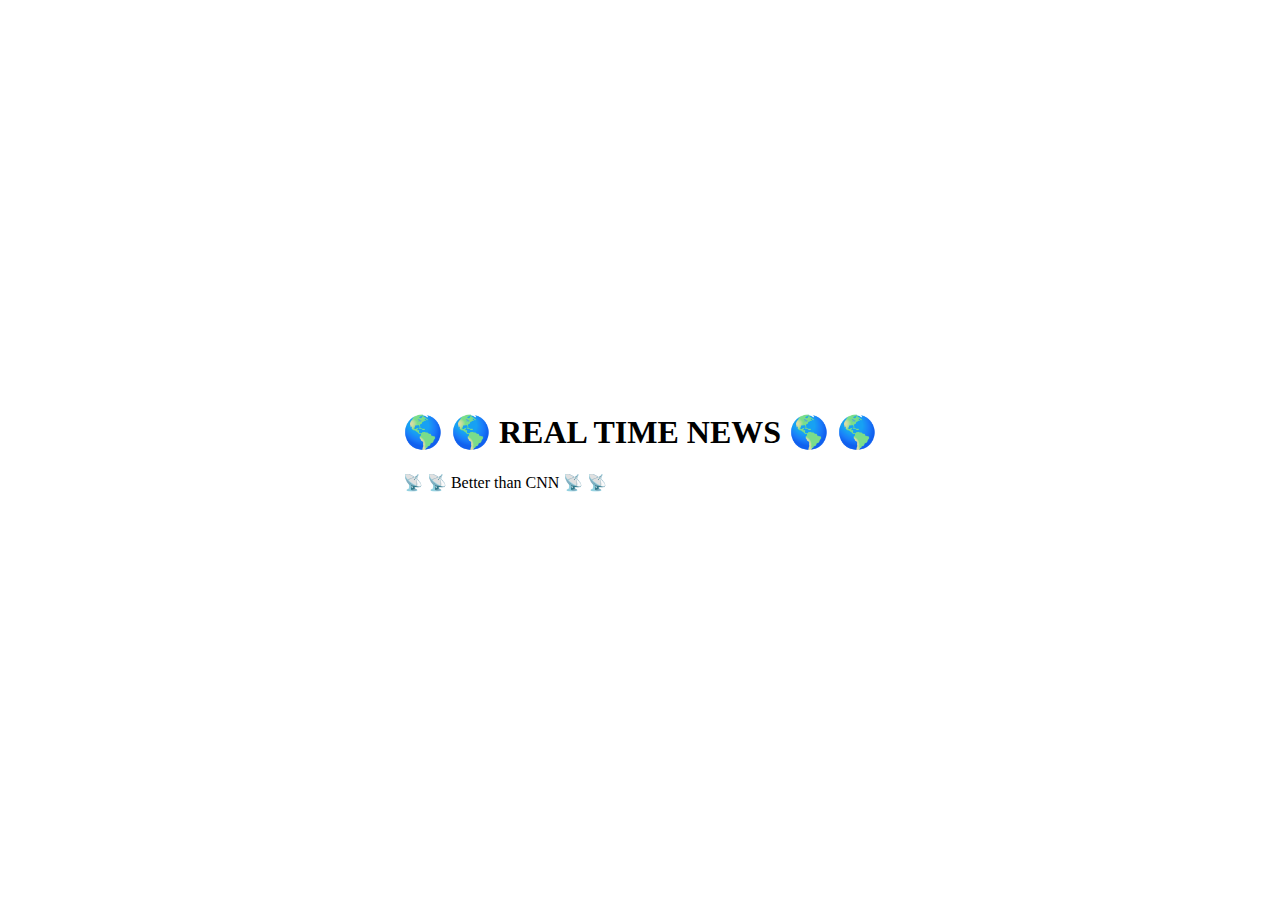
<file: index.html>
<!DOCTYPE html>
<html lang="eng">
  <head>
    <link href="css/app.css" rel="stylesheet">
    <link href="css/style.css" rel="stylesheet">
  </head>
  <body>

    <div class="jumbotron">
      <h1 style="text-center"> 🌎  🌎  REAL TIME NEWS  🌎  🌎</h1>
      <p style="text-center">📡  📡  Better than CNN  📡  📡</p>
    <!-- 1. The <iframe> (and video player) will replace this <div> tag. -->
    <div class="container" id="player">
    </div>
    </div>





    <script src="js/player.js"></script>
    <!-- jQuery (necessary for Bootstrap's JavaScript plugins) -->
    <script src="https://ajax.googleapis.com/ajax/libs/jquery/1.12.4/jquery.min.js"></script>
    <!-- Include all compiled plugins (below), or include individual files as needed -->
    <script src="js/app.js"></script>
    <script src="js/title.js"></script>

  </body>
</html>
</file>
<file: css/style.css>
body{

}

div {
    position: absolute;
    margin: auto;
    top: 50%;
    left: 50%;
    transform: translate(-50%, -50%);
}

a{
  width:auto;
}
</file>
<file: css/app.css>
/*!
 * Bootstrap v3.3.7 (http://getbootstrap.com)
 * Copyright 2011-2016 Twitter, Inc.
 * Licensed under MIT (https://github.com/twbs/bootstrap/blob/master/LICENSE)
 */.btn-danger,.btn-default,.btn-info,.btn-primary,.btn-success,.btn-warning{text-shadow:0 -1px 0 rgba(0,0,0,.2);-webkit-box-shadow:inset 0 1px 0 rgba(255,255,255,.15),0 1px 1px rgba(0,0,0,.075);box-shadow:inset 0 1px 0 rgba(255,255,255,.15),0 1px 1px rgba(0,0,0,.075)}.btn-danger.active,.btn-danger:active,.btn-default.active,.btn-default:active,.btn-info.active,.btn-info:active,.btn-primary.active,.btn-primary:active,.btn-success.active,.btn-success:active,.btn-warning.active,.btn-warning:active{-webkit-box-shadow:inset 0 3px 5px rgba(0,0,0,.125);box-shadow:inset 0 3px 5px rgba(0,0,0,.125)}.btn-danger.disabled,.btn-danger[disabled],.btn-default.disabled,.btn-default[disabled],.btn-info.disabled,.btn-info[disabled],.btn-primary.disabled,.btn-primary[disabled],.btn-success.disabled,.btn-success[disabled],.btn-warning.disabled,.btn-warning[disabled],fieldset[disabled] .btn-danger,fieldset[disabled] .btn-default,fieldset[disabled] .btn-info,fieldset[disabled] .btn-primary,fieldset[disabled] .btn-success,fieldset[disabled] .btn-warning{-webkit-box-shadow:none;box-shadow:none}.btn-danger .badge,.btn-default .badge,.btn-info .badge,.btn-primary .badge,.btn-success .badge,.btn-warning .badge{text-shadow:none}.btn.active,.btn:active{background-image:none}.btn-default{text-shadow:0 1px 0 #fff;background-image:-webkit-linear-gradient(top,#fff 0,#e0e0e0 100%);background-image:-o-linear-gradient(top,#fff 0,#e0e0e0 100%);background-image:-webkit-gradient(linear,left top,left bottom,from(#fff),to(#e0e0e0));background-image:linear-gradient(to bottom,#fff 0,#e0e0e0 100%);filter:progid:DXImageTransform.Microsoft.gradient(startColorstr='#ffffffff', endColorstr='#ffe0e0e0', GradientType=0);filter:progid:DXImageTransform.Microsoft.gradient(enabled=false);background-repeat:repeat-x;border-color:#dbdbdb;border-color:#ccc}.btn-default:focus,.btn-default:hover{background-color:#e0e0e0;background-position:0 -15px}.btn-default.active,.btn-default:active{background-color:#e0e0e0;border-color:#dbdbdb}.btn-default.disabled,.btn-default.disabled.active,.btn-default.disabled.focus,.btn-default.disabled:active,.btn-default.disabled:focus,.btn-default.disabled:hover,.btn-default[disabled],.btn-default[disabled].active,.btn-default[disabled].focus,.btn-default[disabled]:active,.btn-default[disabled]:focus,.btn-default[disabled]:hover,fieldset[disabled] .btn-default,fieldset[disabled] .btn-default.active,fieldset[disabled] .btn-default.focus,fieldset[disabled] .btn-default:active,fieldset[disabled] .btn-default:focus,fieldset[disabled] .btn-default:hover{background-color:#e0e0e0;background-image:none}.btn-primary{background-image:-webkit-linear-gradient(top,#337ab7 0,#265a88 100%);background-image:-o-linear-gradient(top,#337ab7 0,#265a88 100%);background-image:-webkit-gradient(linear,left top,left bottom,from(#337ab7),to(#265a88));background-image:linear-gradient(to bottom,#337ab7 0,#265a88 100%);filter:progid:DXImageTransform.Microsoft.gradient(startColorstr='#ff337ab7', endColorstr='#ff265a88', GradientType=0);filter:progid:DXImageTransform.Microsoft.gradient(enabled=false);background-repeat:repeat-x;border-color:#245580}.btn-primary:focus,.btn-primary:hover{background-color:#265a88;background-position:0 -15px}.btn-primary.active,.btn-primary:active{background-color:#265a88;border-color:#245580}.btn-primary.disabled,.btn-primary.disabled.active,.btn-primary.disabled.focus,.btn-primary.disabled:active,.btn-primary.disabled:focus,.btn-primary.disabled:hover,.btn-primary[disabled],.btn-primary[disabled].active,.btn-primary[disabled].focus,.btn-primary[disabled]:active,.btn-primary[disabled]:focus,.btn-primary[disabled]:hover,fieldset[disabled] .btn-primary,fieldset[disabled] .btn-primary.active,fieldset[disabled] .btn-primary.focus,fieldset[disabled] .btn-primary:active,fieldset[disabled] .btn-primary:focus,fieldset[disabled] .btn-primary:hover{background-color:#265a88;background-image:none}.btn-success{background-image:-webkit-linear-gradient(top,#5cb85c 0,#419641 100%);background-image:-o-linear-gradient(top,#5cb85c 0,#419641 100%);background-image:-webkit-gradient(linear,left top,left bottom,from(#5cb85c),to(#419641));background-image:linear-gradient(to bottom,#5cb85c 0,#419641 100%);filter:progid:DXImageTransform.Microsoft.gradient(startColorstr='#ff5cb85c', endColorstr='#ff419641', GradientType=0);filter:progid:DXImageTransform.Microsoft.gradient(enabled=false);background-repeat:repeat-x;border-color:#3e8f3e}.btn-success:focus,.btn-success:hover{background-color:#419641;background-position:0 -15px}.btn-success.active,.btn-success:active{background-color:#419641;border-color:#3e8f3e}.btn-success.disabled,.btn-success.disabled.active,.btn-success.disabled.focus,.btn-success.disabled:active,.btn-success.disabled:focus,.btn-success.disabled:hover,.btn-success[disabled],.btn-success[disabled].active,.btn-success[disabled].focus,.btn-success[disabled]:active,.btn-success[disabled]:focus,.btn-success[disabled]:hover,fieldset[disabled] .btn-success,fieldset[disabled] .btn-success.active,fieldset[disabled] .btn-success.focus,fieldset[disabled] .btn-success:active,fieldset[disabled] .btn-success:focus,fieldset[disabled] .btn-success:hover{background-color:#419641;background-image:none}.btn-info{background-image:-webkit-linear-gradient(top,#5bc0de 0,#2aabd2 100%);background-image:-o-linear-gradient(top,#5bc0de 0,#2aabd2 100%);background-image:-webkit-gradient(linear,left top,left bottom,from(#5bc0de),to(#2aabd2));background-image:linear-gradient(to bottom,#5bc0de 0,#2aabd2 100%);filter:progid:DXImageTransform.Microsoft.gradient(startColorstr='#ff5bc0de', endColorstr='#ff2aabd2', GradientType=0);filter:progid:DXImageTransform.Microsoft.gradient(enabled=false);background-repeat:repeat-x;border-color:#28a4c9}.btn-info:focus,.btn-info:hover{background-color:#2aabd2;background-position:0 -15px}.btn-info.active,.btn-info:active{background-color:#2aabd2;border-color:#28a4c9}.btn-info.disabled,.btn-info.disabled.active,.btn-info.disabled.focus,.btn-info.disabled:active,.btn-info.disabled:focus,.btn-info.disabled:hover,.btn-info[disabled],.btn-info[disabled].active,.btn-info[disabled].focus,.btn-info[disabled]:active,.btn-info[disabled]:focus,.btn-info[disabled]:hover,fieldset[disabled] .btn-info,fieldset[disabled] .btn-info.active,fieldset[disabled] .btn-info.focus,fieldset[disabled] .btn-info:active,fieldset[disabled] .btn-info:focus,fieldset[disabled] .btn-info:hover{background-color:#2aabd2;background-image:none}.btn-warning{background-image:-webkit-linear-gradient(top,#f0ad4e 0,#eb9316 100%);background-image:-o-linear-gradient(top,#f0ad4e 0,#eb9316 100%);background-image:-webkit-gradient(linear,left top,left bottom,from(#f0ad4e),to(#eb9316));background-image:linear-gradient(to bottom,#f0ad4e 0,#eb9316 100%);filter:progid:DXImageTransform.Microsoft.gradient(startColorstr='#fff0ad4e', endColorstr='#ffeb9316', GradientType=0);filter:progid:DXImageTransform.Microsoft.gradient(enabled=false);background-repeat:repeat-x;border-color:#e38d13}.btn-warning:focus,.btn-warning:hover{background-color:#eb9316;background-position:0 -15px}.btn-warning.active,.btn-warning:active{background-color:#eb9316;border-color:#e38d13}.btn-warning.disabled,.btn-warning.disabled.active,.btn-warning.disabled.focus,.btn-warning.disabled:active,.btn-warning.disabled:focus,.btn-warning.disabled:hover,.btn-warning[disabled],.btn-warning[disabled].active,.btn-warning[disabled].focus,.btn-warning[disabled]:active,.btn-warning[disabled]:focus,.btn-warning[disabled]:hover,fieldset[disabled] .btn-warning,fieldset[disabled] .btn-warning.active,fieldset[disabled] .btn-warning.focus,fieldset[disabled] .btn-warning:active,fieldset[disabled] .btn-warning:focus,fieldset[disabled] .btn-warning:hover{background-color:#eb9316;background-image:none}.btn-danger{background-image:-webkit-linear-gradient(top,#d9534f 0,#c12e2a 100%);background-image:-o-linear-gradient(top,#d9534f 0,#c12e2a 100%);background-image:-webkit-gradient(linear,left top,left bottom,from(#d9534f),to(#c12e2a));background-image:linear-gradient(to bottom,#d9534f 0,#c12e2a 100%);filter:progid:DXImageTransform.Microsoft.gradient(startColorstr='#ffd9534f', endColorstr='#ffc12e2a', GradientType=0);filter:progid:DXImageTransform.Microsoft.gradient(enabled=false);background-repeat:repeat-x;border-color:#b92c28}.btn-danger:focus,.btn-danger:hover{background-color:#c12e2a;background-position:0 -15px}.btn-danger.active,.btn-danger:active{background-color:#c12e2a;border-color:#b92c28}.btn-danger.disabled,.btn-danger.disabled.active,.btn-danger.disabled.focus,.btn-danger.disabled:active,.btn-danger.disabled:focus,.btn-danger.disabled:hover,.btn-danger[disabled],.btn-danger[disabled].active,.btn-danger[disabled].focus,.btn-danger[disabled]:active,.btn-danger[disabled]:focus,.btn-danger[disabled]:hover,fieldset[disabled] .btn-danger,fieldset[disabled] .btn-danger.active,fieldset[disabled] .btn-danger.focus,fieldset[disabled] .btn-danger:active,fieldset[disabled] .btn-danger:focus,fieldset[disabled] .btn-danger:hover{background-color:#c12e2a;background-image:none}.img-thumbnail,.thumbnail{-webkit-box-shadow:0 1px 2px rgba(0,0,0,.075);box-shadow:0 1px 2px rgba(0,0,0,.075)}.dropdown-menu>li>a:focus,.dropdown-menu>li>a:hover{background-color:#e8e8e8;background-image:-webkit-linear-gradient(top,#f5f5f5 0,#e8e8e8 100%);background-image:-o-linear-gradient(top,#f5f5f5 0,#e8e8e8 100%);background-image:-webkit-gradient(linear,left top,left bottom,from(#f5f5f5),to(#e8e8e8));background-image:linear-gradient(to bottom,#f5f5f5 0,#e8e8e8 100%);filter:progid:DXImageTransform.Microsoft.gradient(startColorstr='#fff5f5f5', endColorstr='#ffe8e8e8', GradientType=0);background-repeat:repeat-x}.dropdown-menu>.active>a,.dropdown-menu>.active>a:focus,.dropdown-menu>.active>a:hover{background-color:#2e6da4;background-image:-webkit-linear-gradient(top,#337ab7 0,#2e6da4 100%);background-image:-o-linear-gradient(top,#337ab7 0,#2e6da4 100%);background-image:-webkit-gradient(linear,left top,left bottom,from(#337ab7),to(#2e6da4));background-image:linear-gradient(to bottom,#337ab7 0,#2e6da4 100%);filter:progid:DXImageTransform.Microsoft.gradient(startColorstr='#ff337ab7', endColorstr='#ff2e6da4', GradientType=0);background-repeat:repeat-x}.navbar-default{background-image:-webkit-linear-gradient(top,#fff 0,#f8f8f8 100%);background-image:-o-linear-gradient(top,#fff 0,#f8f8f8 100%);background-image:-webkit-gradient(linear,left top,left bottom,from(#fff),to(#f8f8f8));background-image:linear-gradient(to bottom,#fff 0,#f8f8f8 100%);filter:progid:DXImageTransform.Microsoft.gradient(startColorstr='#ffffffff', endColorstr='#fff8f8f8', GradientType=0);filter:progid:DXImageTransform.Microsoft.gradient(enabled=false);background-repeat:repeat-x;border-radius:4px;-webkit-box-shadow:inset 0 1px 0 rgba(255,255,255,.15),0 1px 5px rgba(0,0,0,.075);box-shadow:inset 0 1px 0 rgba(255,255,255,.15),0 1px 5px rgba(0,0,0,.075)}.navbar-default .navbar-nav>.active>a,.navbar-default .navbar-nav>.open>a{background-image:-webkit-linear-gradient(top,#dbdbdb 0,#e2e2e2 100%);background-image:-o-linear-gradient(top,#dbdbdb 0,#e2e2e2 100%);background-image:-webkit-gradient(linear,left top,left bottom,from(#dbdbdb),to(#e2e2e2));background-image:linear-gradient(to bottom,#dbdbdb 0,#e2e2e2 100%);filter:progid:DXImageTransform.Microsoft.gradient(startColorstr='#ffdbdbdb', endColorstr='#ffe2e2e2', GradientType=0);background-repeat:repeat-x;-webkit-box-shadow:inset 0 3px 9px rgba(0,0,0,.075);box-shadow:inset 0 3px 9px rgba(0,0,0,.075)}.navbar-brand,.navbar-nav>li>a{text-shadow:0 1px 0 rgba(255,255,255,.25)}.navbar-inverse{background-image:-webkit-linear-gradient(top,#3c3c3c 0,#222 100%);background-image:-o-linear-gradient(top,#3c3c3c 0,#222 100%);background-image:-webkit-gradient(linear,left top,left bottom,from(#3c3c3c),to(#222));background-image:linear-gradient(to bottom,#3c3c3c 0,#222 100%);filter:progid:DXImageTransform.Microsoft.gradient(startColorstr='#ff3c3c3c', endColorstr='#ff222222', GradientType=0);filter:progid:DXImageTransform.Microsoft.gradient(enabled=false);background-repeat:repeat-x;border-radius:4px}.navbar-inverse .navbar-nav>.active>a,.navbar-inverse .navbar-nav>.open>a{background-image:-webkit-linear-gradient(top,#080808 0,#0f0f0f 100%);background-image:-o-linear-gradient(top,#080808 0,#0f0f0f 100%);background-image:-webkit-gradient(linear,left top,left bottom,from(#080808),to(#0f0f0f));background-image:linear-gradient(to bottom,#080808 0,#0f0f0f 100%);filter:progid:DXImageTransform.Microsoft.gradient(startColorstr='#ff080808', endColorstr='#ff0f0f0f', GradientType=0);background-repeat:repeat-x;-webkit-box-shadow:inset 0 3px 9px rgba(0,0,0,.25);box-shadow:inset 0 3px 9px rgba(0,0,0,.25)}.navbar-inverse .navbar-brand,.navbar-inverse .navbar-nav>li>a{text-shadow:0 -1px 0 rgba(0,0,0,.25)}.navbar-fixed-bottom,.navbar-fixed-top,.navbar-static-top{border-radius:0}@media (max-width:767px){.navbar .navbar-nav .open .dropdown-menu>.active>a,.navbar .navbar-nav .open .dropdown-menu>.active>a:focus,.navbar .navbar-nav .open .dropdown-menu>.active>a:hover{color:#fff;background-image:-webkit-linear-gradient(top,#337ab7 0,#2e6da4 100%);background-image:-o-linear-gradient(top,#337ab7 0,#2e6da4 100%);background-image:-webkit-gradient(linear,left top,left bottom,from(#337ab7),to(#2e6da4));background-image:linear-gradient(to bottom,#337ab7 0,#2e6da4 100%);filter:progid:DXImageTransform.Microsoft.gradient(startColorstr='#ff337ab7', endColorstr='#ff2e6da4', GradientType=0);background-repeat:repeat-x}}.alert{text-shadow:0 1px 0 rgba(255,255,255,.2);-webkit-box-shadow:inset 0 1px 0 rgba(255,255,255,.25),0 1px 2px rgba(0,0,0,.05);box-shadow:inset 0 1px 0 rgba(255,255,255,.25),0 1px 2px rgba(0,0,0,.05)}.alert-success{background-image:-webkit-linear-gradient(top,#dff0d8 0,#c8e5bc 100%);background-image:-o-linear-gradient(top,#dff0d8 0,#c8e5bc 100%);background-image:-webkit-gradient(linear,left top,left bottom,from(#dff0d8),to(#c8e5bc));background-image:linear-gradient(to bottom,#dff0d8 0,#c8e5bc 100%);filter:progid:DXImageTransform.Microsoft.gradient(startColorstr='#ffdff0d8', endColorstr='#ffc8e5bc', GradientType=0);background-repeat:repeat-x;border-color:#b2dba1}.alert-info{background-image:-webkit-linear-gradient(top,#d9edf7 0,#b9def0 100%);background-image:-o-linear-gradient(top,#d9edf7 0,#b9def0 100%);background-image:-webkit-gradient(linear,left top,left bottom,from(#d9edf7),to(#b9def0));background-image:linear-gradient(to bottom,#d9edf7 0,#b9def0 100%);filter:progid:DXImageTransform.Microsoft.gradient(startColorstr='#ffd9edf7', endColorstr='#ffb9def0', GradientType=0);background-repeat:repeat-x;border-color:#9acfea}.alert-warning{background-image:-webkit-linear-gradient(top,#fcf8e3 0,#f8efc0 100%);background-image:-o-linear-gradient(top,#fcf8e3 0,#f8efc0 100%);background-image:-webkit-gradient(linear,left top,left bottom,from(#fcf8e3),to(#f8efc0));background-image:linear-gradient(to bottom,#fcf8e3 0,#f8efc0 100%);filter:progid:DXImageTransform.Microsoft.gradient(startColorstr='#fffcf8e3', endColorstr='#fff8efc0', GradientType=0);background-repeat:repeat-x;border-color:#f5e79e}.alert-danger{background-image:-webkit-linear-gradient(top,#f2dede 0,#e7c3c3 100%);background-image:-o-linear-gradient(top,#f2dede 0,#e7c3c3 100%);background-image:-webkit-gradient(linear,left top,left bottom,from(#f2dede),to(#e7c3c3));background-image:linear-gradient(to bottom,#f2dede 0,#e7c3c3 100%);filter:progid:DXImageTransform.Microsoft.gradient(startColorstr='#fff2dede', endColorstr='#ffe7c3c3', GradientType=0);background-repeat:repeat-x;border-color:#dca7a7}.progress{background-image:-webkit-linear-gradient(top,#ebebeb 0,#f5f5f5 100%);background-image:-o-linear-gradient(top,#ebebeb 0,#f5f5f5 100%);background-image:-webkit-gradient(linear,left top,left bottom,from(#ebebeb),to(#f5f5f5));background-image:linear-gradient(to bottom,#ebebeb 0,#f5f5f5 100%);filter:progid:DXImageTransform.Microsoft.gradient(startColorstr='#ffebebeb', endColorstr='#fff5f5f5', GradientType=0);background-repeat:repeat-x}.progress-bar{background-image:-webkit-linear-gradient(top,#337ab7 0,#286090 100%);background-image:-o-linear-gradient(top,#337ab7 0,#286090 100%);background-image:-webkit-gradient(linear,left top,left bottom,from(#337ab7),to(#286090));background-image:linear-gradient(to bottom,#337ab7 0,#286090 100%);filter:progid:DXImageTransform.Microsoft.gradient(startColorstr='#ff337ab7', endColorstr='#ff286090', GradientType=0);background-repeat:repeat-x}.progress-bar-success{background-image:-webkit-linear-gradient(top,#5cb85c 0,#449d44 100%);background-image:-o-linear-gradient(top,#5cb85c 0,#449d44 100%);background-image:-webkit-gradient(linear,left top,left bottom,from(#5cb85c),to(#449d44));background-image:linear-gradient(to bottom,#5cb85c 0,#449d44 100%);filter:progid:DXImageTransform.Microsoft.gradient(startColorstr='#ff5cb85c', endColorstr='#ff449d44', GradientType=0);background-repeat:repeat-x}.progress-bar-info{background-image:-webkit-linear-gradient(top,#5bc0de 0,#31b0d5 100%);background-image:-o-linear-gradient(top,#5bc0de 0,#31b0d5 100%);background-image:-webkit-gradient(linear,left top,left bottom,from(#5bc0de),to(#31b0d5));background-image:linear-gradient(to bottom,#5bc0de 0,#31b0d5 100%);filter:progid:DXImageTransform.Microsoft.gradient(startColorstr='#ff5bc0de', endColorstr='#ff31b0d5', GradientType=0);background-repeat:repeat-x}.progress-bar-warning{background-image:-webkit-linear-gradient(top,#f0ad4e 0,#ec971f 100%);background-image:-o-linear-gradient(top,#f0ad4e 0,#ec971f 100%);background-image:-webkit-gradient(linear,left top,left bottom,from(#f0ad4e),to(#ec971f));background-image:linear-gradient(to bottom,#f0ad4e 0,#ec971f 100%);filter:progid:DXImageTransform.Microsoft.gradient(startColorstr='#fff0ad4e', endColorstr='#ffec971f', GradientType=0);background-repeat:repeat-x}.progress-bar-danger{background-image:-webkit-linear-gradient(top,#d9534f 0,#c9302c 100%);background-image:-o-linear-gradient(top,#d9534f 0,#c9302c 100%);background-image:-webkit-gradient(linear,left top,left bottom,from(#d9534f),to(#c9302c));background-image:linear-gradient(to bottom,#d9534f 0,#c9302c 100%);filter:progid:DXImageTransform.Microsoft.gradient(startColorstr='#ffd9534f', endColorstr='#ffc9302c', GradientType=0);background-repeat:repeat-x}.progress-bar-striped{background-image:-webkit-linear-gradient(45deg,rgba(255,255,255,.15) 25%,transparent 25%,transparent 50%,rgba(255,255,255,.15) 50%,rgba(255,255,255,.15) 75%,transparent 75%,transparent);background-image:-o-linear-gradient(45deg,rgba(255,255,255,.15) 25%,transparent 25%,transparent 50%,rgba(255,255,255,.15) 50%,rgba(255,255,255,.15) 75%,transparent 75%,transparent);background-image:linear-gradient(45deg,rgba(255,255,255,.15) 25%,transparent 25%,transparent 50%,rgba(255,255,255,.15) 50%,rgba(255,255,255,.15) 75%,transparent 75%,transparent)}.list-group{border-radius:4px;-webkit-box-shadow:0 1px 2px rgba(0,0,0,.075);box-shadow:0 1px 2px rgba(0,0,0,.075)}.list-group-item.active,.list-group-item.active:focus,.list-group-item.active:hover{text-shadow:0 -1px 0 #286090;background-image:-webkit-linear-gradient(top,#337ab7 0,#2b669a 100%);background-image:-o-linear-gradient(top,#337ab7 0,#2b669a 100%);background-image:-webkit-gradient(linear,left top,left bottom,from(#337ab7),to(#2b669a));background-image:linear-gradient(to bottom,#337ab7 0,#2b669a 100%);filter:progid:DXImageTransform.Microsoft.gradient(startColorstr='#ff337ab7', endColorstr='#ff2b669a', GradientType=0);background-repeat:repeat-x;border-color:#2b669a}.list-group-item.active .badge,.list-group-item.active:focus .badge,.list-group-item.active:hover .badge{text-shadow:none}.panel{-webkit-box-shadow:0 1px 2px rgba(0,0,0,.05);box-shadow:0 1px 2px rgba(0,0,0,.05)}.panel-default>.panel-heading{background-image:-webkit-linear-gradient(top,#f5f5f5 0,#e8e8e8 100%);background-image:-o-linear-gradient(top,#f5f5f5 0,#e8e8e8 100%);background-image:-webkit-gradient(linear,left top,left bottom,from(#f5f5f5),to(#e8e8e8));background-image:linear-gradient(to bottom,#f5f5f5 0,#e8e8e8 100%);filter:progid:DXImageTransform.Microsoft.gradient(startColorstr='#fff5f5f5', endColorstr='#ffe8e8e8', GradientType=0);background-repeat:repeat-x}.panel-primary>.panel-heading{background-image:-webkit-linear-gradient(top,#337ab7 0,#2e6da4 100%);background-image:-o-linear-gradient(top,#337ab7 0,#2e6da4 100%);background-image:-webkit-gradient(linear,left top,left bottom,from(#337ab7),to(#2e6da4));background-image:linear-gradient(to bottom,#337ab7 0,#2e6da4 100%);filter:progid:DXImageTransform.Microsoft.gradient(startColorstr='#ff337ab7', endColorstr='#ff2e6da4', GradientType=0);background-repeat:repeat-x}.panel-success>.panel-heading{background-image:-webkit-linear-gradient(top,#dff0d8 0,#d0e9c6 100%);background-image:-o-linear-gradient(top,#dff0d8 0,#d0e9c6 100%);background-image:-webkit-gradient(linear,left top,left bottom,from(#dff0d8),to(#d0e9c6));background-image:linear-gradient(to bottom,#dff0d8 0,#d0e9c6 100%);filter:progid:DXImageTransform.Microsoft.gradient(startColorstr='#ffdff0d8', endColorstr='#ffd0e9c6', GradientType=0);background-repeat:repeat-x}.panel-info>.panel-heading{background-image:-webkit-linear-gradient(top,#d9edf7 0,#c4e3f3 100%);background-image:-o-linear-gradient(top,#d9edf7 0,#c4e3f3 100%);background-image:-webkit-gradient(linear,left top,left bottom,from(#d9edf7),to(#c4e3f3));background-image:linear-gradient(to bottom,#d9edf7 0,#c4e3f3 100%);filter:progid:DXImageTransform.Microsoft.gradient(startColorstr='#ffd9edf7', endColorstr='#ffc4e3f3', GradientType=0);background-repeat:repeat-x}.panel-warning>.panel-heading{background-image:-webkit-linear-gradient(top,#fcf8e3 0,#faf2cc 100%);background-image:-o-linear-gradient(top,#fcf8e3 0,#faf2cc 100%);background-image:-webkit-gradient(linear,left top,left bottom,from(#fcf8e3),to(#faf2cc));background-image:linear-gradient(to bottom,#fcf8e3 0,#faf2cc 100%);filter:progid:DXImageTransform.Microsoft.gradient(startColorstr='#fffcf8e3', endColorstr='#fffaf2cc', GradientType=0);background-repeat:repeat-x}.panel-danger>.panel-heading{background-image:-webkit-linear-gradient(top,#f2dede 0,#ebcccc 100%);background-image:-o-linear-gradient(top,#f2dede 0,#ebcccc 100%);background-image:-webkit-gradient(linear,left top,left bottom,from(#f2dede),to(#ebcccc));background-image:linear-gradient(to bottom,#f2dede 0,#ebcccc 100%);filter:progid:DXImageTransform.Microsoft.gradient(startColorstr='#fff2dede', endColorstr='#ffebcccc', GradientType=0);background-repeat:repeat-x}.well{background-image:-webkit-linear-gradient(top,#e8e8e8 0,#f5f5f5 100%);background-image:-o-linear-gradient(top,#e8e8e8 0,#f5f5f5 100%);background-image:-webkit-gradient(linear,left top,left bottom,from(#e8e8e8),to(#f5f5f5));background-image:linear-gradient(to bottom,#e8e8e8 0,#f5f5f5 100%);filter:progid:DXImageTransform.Microsoft.gradient(startColorstr='#ffe8e8e8', endColorstr='#fff5f5f5', GradientType=0);background-repeat:repeat-x;border-color:#dcdcdc;-webkit-box-shadow:inset 0 1px 3px rgba(0,0,0,.05),0 1px 0 rgba(255,255,255,.1);box-shadow:inset 0 1px 3px rgba(0,0,0,.05),0 1px 0 rgba(255,255,255,.1)}
/*# sourceMappingURL=bootstrap-theme.min.css.map */
</file>
